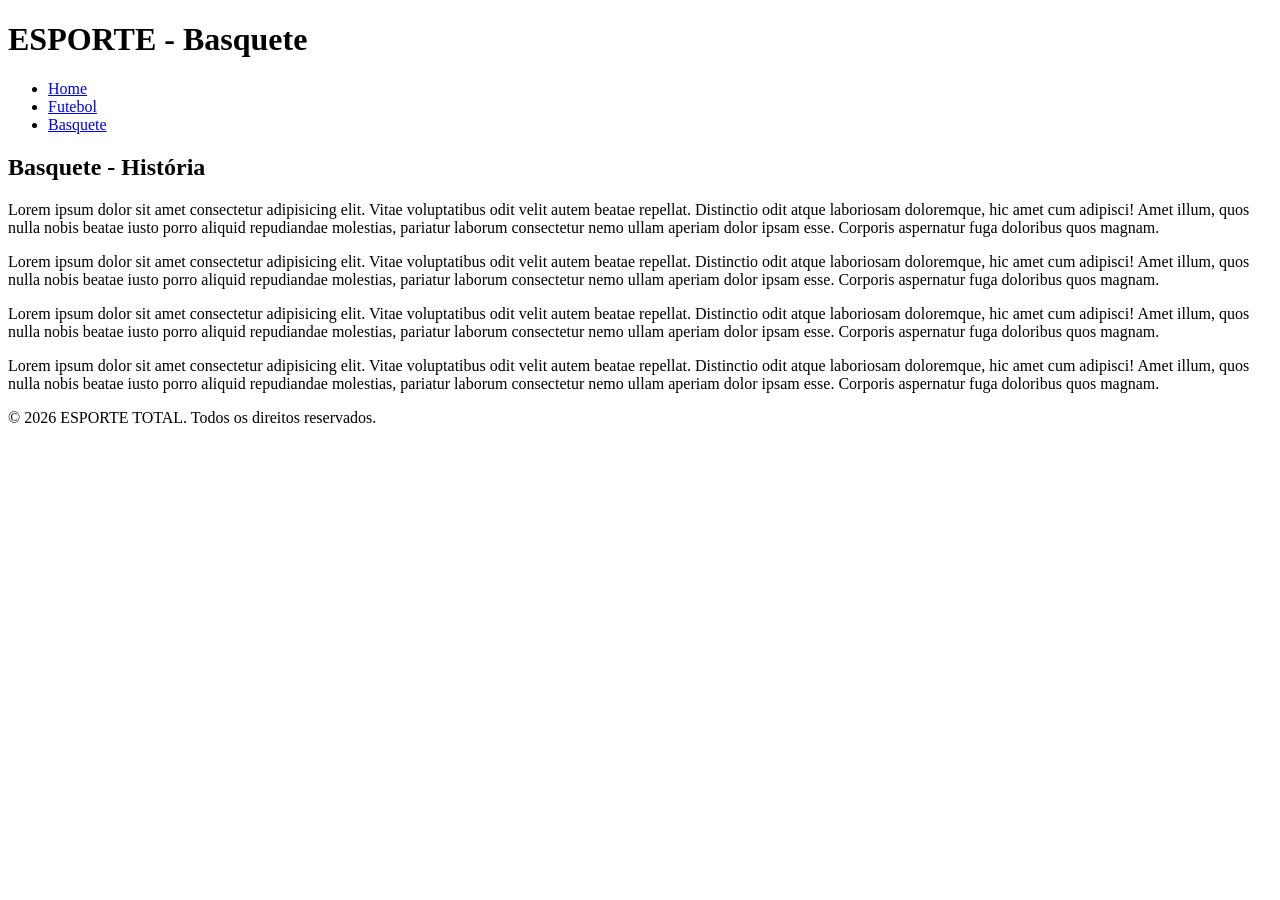
<file: paginas/basquete.html>
<!DOCTYPE html>
<html lang="pt-br">
  <head>
    <meta charset="UTF-8" />
    <meta name="viewport" content="width=device-width, initial-scale=1.0" />
    <title>ESPORTE - Basquete</title>
  </head>

  <body>
    <header>
      <h1>ESPORTE - Basquete</h1>
      <nav>
        <ul>
          <li><a href="../index.html">Home</a></li>
          <li><a href="./futebol.html">Futebol</a></li>
          <li><a href="#">Basquete</a></li>
        </ul>
      </nav>
    </header>

    <main>
      <section>
        <h2>Basquete - História</h2>
        <p>
          Lorem ipsum dolor sit amet consectetur adipisicing elit. Vitae
          voluptatibus odit velit autem beatae repellat. Distinctio odit atque
          laboriosam doloremque, hic amet cum adipisci! Amet illum, quos nulla
          nobis beatae iusto porro aliquid repudiandae molestias, pariatur
          laborum consectetur nemo ullam aperiam dolor ipsam esse. Corporis
          aspernatur fuga doloribus quos magnam.
        </p>
        <p>
          Lorem ipsum dolor sit amet consectetur adipisicing elit. Vitae
          voluptatibus odit velit autem beatae repellat. Distinctio odit atque
          laboriosam doloremque, hic amet cum adipisci! Amet illum, quos nulla
          nobis beatae iusto porro aliquid repudiandae molestias, pariatur
          laborum consectetur nemo ullam aperiam dolor ipsam esse. Corporis
          aspernatur fuga doloribus quos magnam.
        </p>
        <p>
          Lorem ipsum dolor sit amet consectetur adipisicing elit. Vitae
          voluptatibus odit velit autem beatae repellat. Distinctio odit atque
          laboriosam doloremque, hic amet cum adipisci! Amet illum, quos nulla
          nobis beatae iusto porro aliquid repudiandae molestias, pariatur
          laborum consectetur nemo ullam aperiam dolor ipsam esse. Corporis
          aspernatur fuga doloribus quos magnam.
        </p>
        <p>
          Lorem ipsum dolor sit amet consectetur adipisicing elit. Vitae
          voluptatibus odit velit autem beatae repellat. Distinctio odit atque
          laboriosam doloremque, hic amet cum adipisci! Amet illum, quos nulla
          nobis beatae iusto porro aliquid repudiandae molestias, pariatur
          laborum consectetur nemo ullam aperiam dolor ipsam esse. Corporis
          aspernatur fuga doloribus quos magnam.
        </p>
      </section>
    </main>
    <footer>
      <p>&copy; 2026 ESPORTE TOTAL. Todos os direitos reservados.</p>
    </footer>
  </body>
</html>
</file>
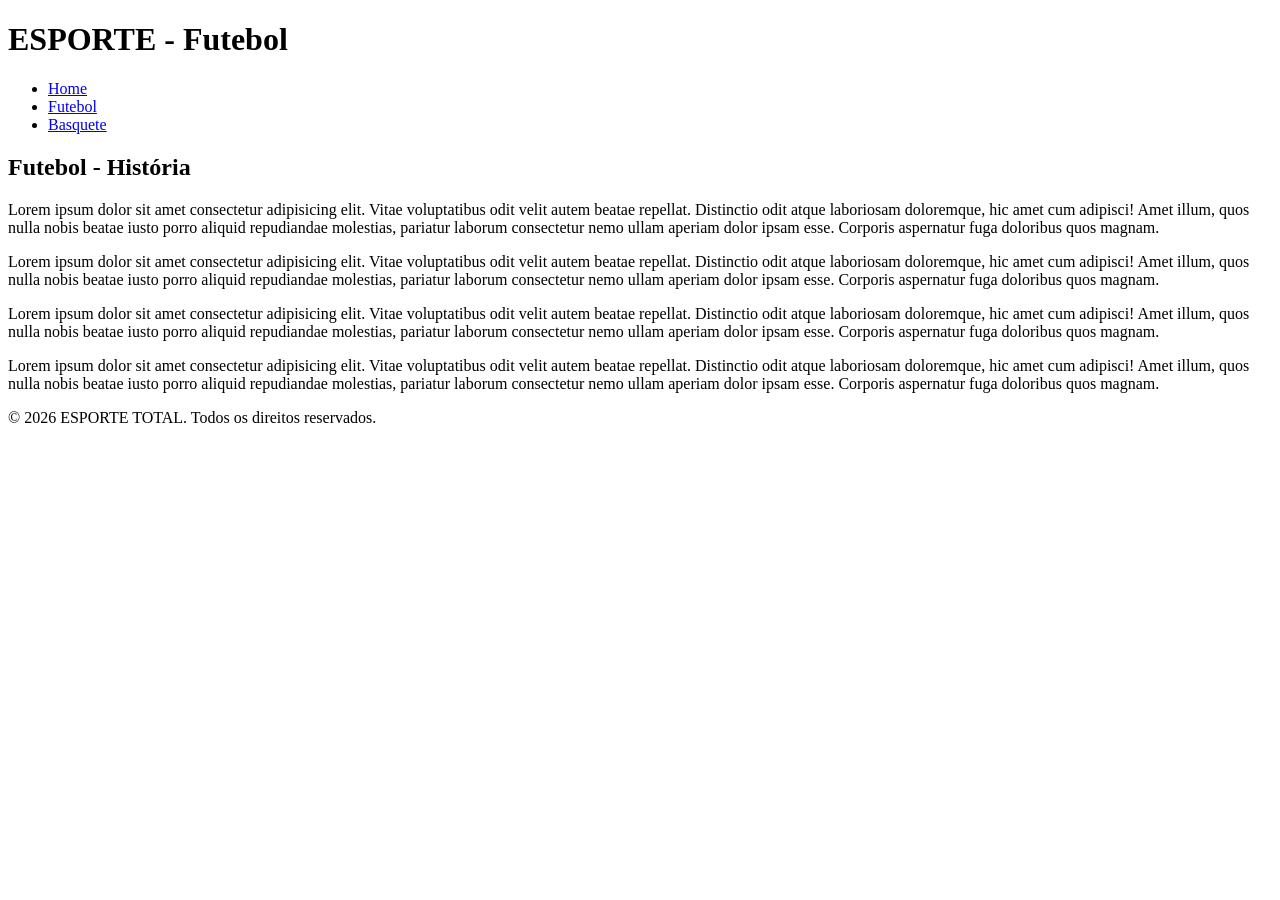
<file: paginas/futebol.html>
<!DOCTYPE html>
<html lang="pt-br">
  <head>
    <meta charset="UTF-8" />
    <meta name="viewport" content="width=device-width, initial-scale=1.0" />
    <title>ESPORTE - Futebol</title>
  </head>

  <body>
    <header>
      <h1>ESPORTE - Futebol</h1>
      <nav>
        <ul>
          <li><a href="../index.html">Home</a></li>
          <li><a href="#">Futebol</a></li>
          <li><a href="./basquete.html">Basquete</a></li>
        </ul>
      </nav>
    </header>

    <main>
      <section>
        <h2>Futebol - História</h2>
        <p>
          Lorem ipsum dolor sit amet consectetur adipisicing elit. Vitae
          voluptatibus odit velit autem beatae repellat. Distinctio odit atque
          laboriosam doloremque, hic amet cum adipisci! Amet illum, quos nulla
          nobis beatae iusto porro aliquid repudiandae molestias, pariatur
          laborum consectetur nemo ullam aperiam dolor ipsam esse. Corporis
          aspernatur fuga doloribus quos magnam.
        </p>
        <p>
          Lorem ipsum dolor sit amet consectetur adipisicing elit. Vitae
          voluptatibus odit velit autem beatae repellat. Distinctio odit atque
          laboriosam doloremque, hic amet cum adipisci! Amet illum, quos nulla
          nobis beatae iusto porro aliquid repudiandae molestias, pariatur
          laborum consectetur nemo ullam aperiam dolor ipsam esse. Corporis
          aspernatur fuga doloribus quos magnam.
        </p>
        <p>
          Lorem ipsum dolor sit amet consectetur adipisicing elit. Vitae
          voluptatibus odit velit autem beatae repellat. Distinctio odit atque
          laboriosam doloremque, hic amet cum adipisci! Amet illum, quos nulla
          nobis beatae iusto porro aliquid repudiandae molestias, pariatur
          laborum consectetur nemo ullam aperiam dolor ipsam esse. Corporis
          aspernatur fuga doloribus quos magnam.
        </p>
        <p>
          Lorem ipsum dolor sit amet consectetur adipisicing elit. Vitae
          voluptatibus odit velit autem beatae repellat. Distinctio odit atque
          laboriosam doloremque, hic amet cum adipisci! Amet illum, quos nulla
          nobis beatae iusto porro aliquid repudiandae molestias, pariatur
          laborum consectetur nemo ullam aperiam dolor ipsam esse. Corporis
          aspernatur fuga doloribus quos magnam.
        </p>
      </section>
    </main>
    <footer>
      <p>&copy; 2026 ESPORTE TOTAL. Todos os direitos reservados.</p>
    </footer>
  </body>
</html>
</file>
